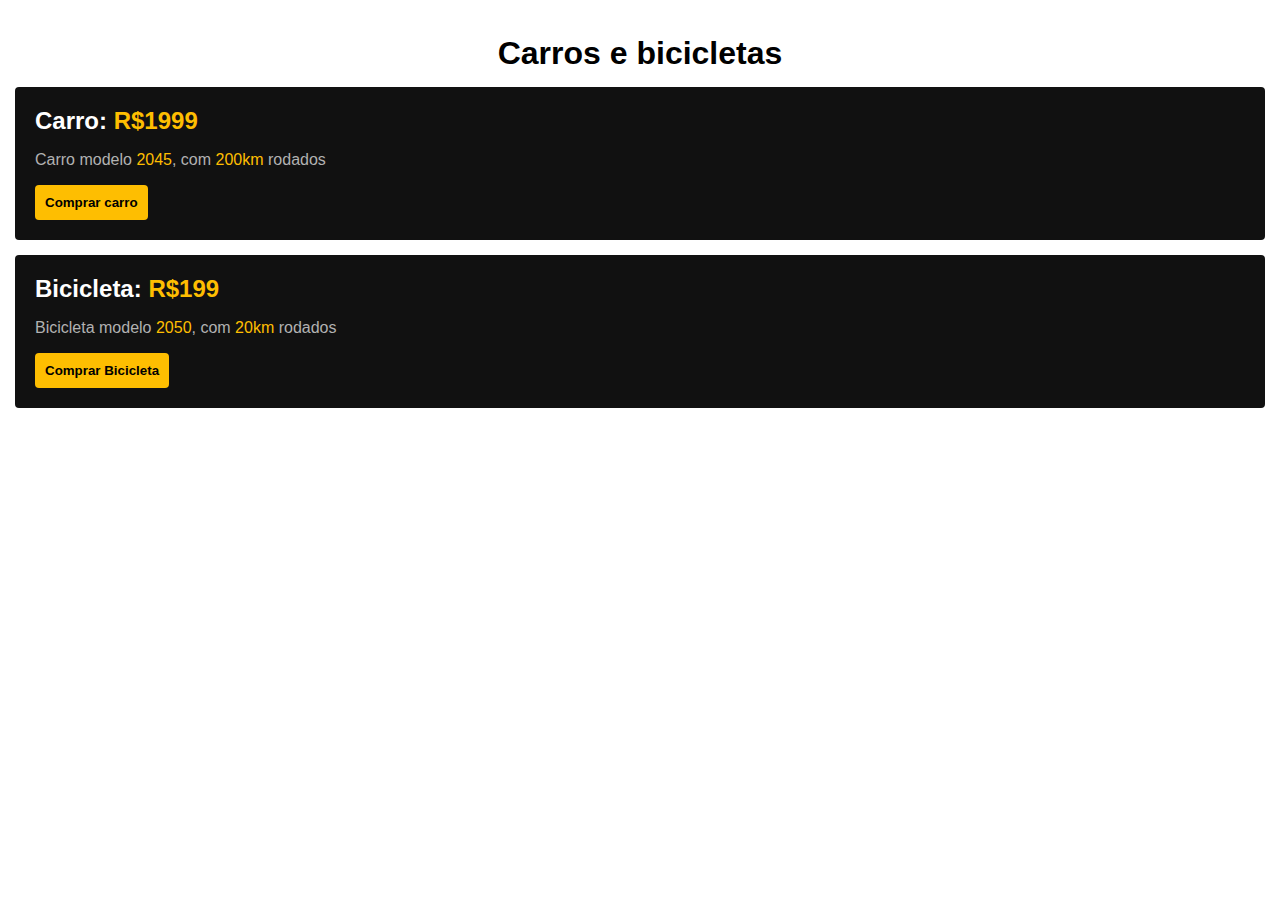
<file: index.html>
<!DOCTYPE html>
<html lang="en">

<head>
  <meta charset="UTF-8">
  <meta http-equiv="X-UA-Compatible" content="IE=edge">
  <meta name="viewport" content="width=device-width, initial-scale=1.0">
  <link rel="stylesheet" href="style.css">
  <title>Carros e bicicleta</title>
</head>

<body>

  <h1>Carros e bicicletas</h1>
  <div>
    <h2>Carro: <span>R$1999</span></h2>
    <p>Carro modelo <span>2045</span>, com <span>200km</span> rodados</p>
    <button><strong>Comprar carro</strong></button>
  </div>
  <div>
    <h2>Bicicleta: <span>R$199</span></h2>
    <p>Bicicleta modelo <span>2050</span>, com <span>20km</span> rodados</p>
    <button><strong>Comprar Bicicleta</strong></button>
  </div>







</body>

</html>
</file>
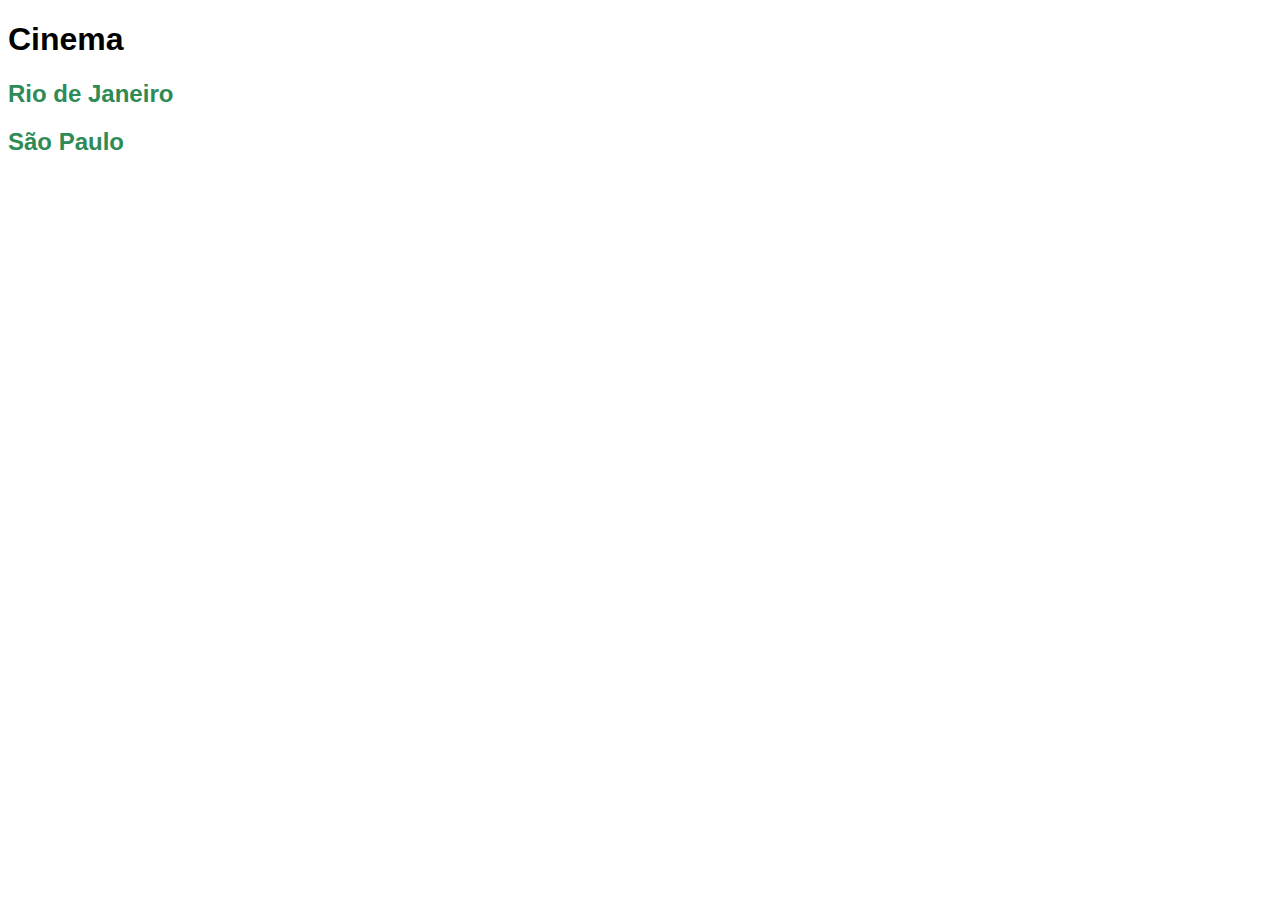
<file: exercicio01/index.html>
<!DOCTYPE html>
<html lang="Pt-Br">

<head>
  <meta charset="UTF-8">
  <meta http-equiv="X-UA-Compatible" content="IE=edge">
  <meta name="viewport" content="width=device-width, initial-scale=1.0">
  <link rel="stylesheet" href="style.css">
  <title>Cinema</title>
</head>

<body>
  <h1>Cinema</h1>
  <h2><a href="/rj.html">Rio de Janeiro</a> </h2>
  <h2><a href="/sp.html">São Paulo</a></h2>



</body>

</html>
</file>
<file: style.css>
body,
h1,
h2 {
  margin: 0px;
}
span {
  color: #febe01;
}
button {
  background-color: #febe01;
  color: #000;
  border-radius: 4px;
  padding: 10px;
  border: none;
}
body {
  font-family: Arial, Helvetica, sans-serif;
}

h1 {
  margin-top: 35px;
  text-align: center;
}
div {
  border-radius: 4px;
  background-color: #111;
  padding: 20px;
  margin: 15px;
}
p {
  color: #b2b2b2;
}
h2 {
  color: white;
}
</file>
<file: exercicio01/style.css>
.hoje {
  color: darkred;
}

.amanha {
  color: darkblue;
}
a {
  text-decoration: none;
}
h2 a {
  color: seagreen;
}
p {
  font-size: 20px;
}
body {
  font-family: Arial, Helvetica, sans-serif;
}
</file>
